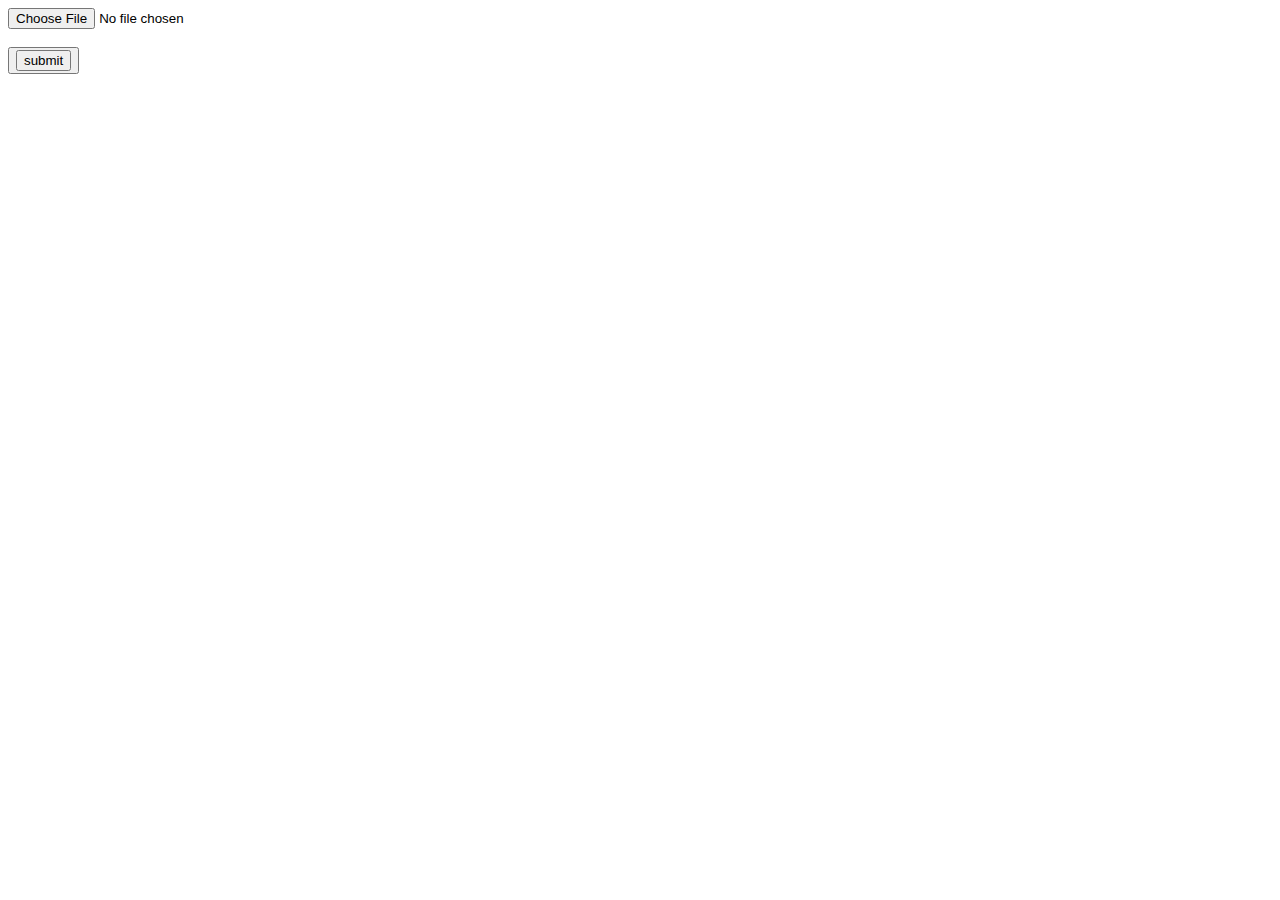
<file: Document.html>
<!DOCTYPE html>
<html lang="en">
<head>
    <meta charset="UTF-8">
    <meta http-equiv="X-UA-Compatible" content="IE=edge">
    <meta name="viewport" content="width=device-width, initial-scale=1.0">
    <title>Document</title>
</head>
<body>
    <input type="file" ><br><br>
    <button>
    <input type="submit" value="submit">
</button>
</body>
</html>
</file>
